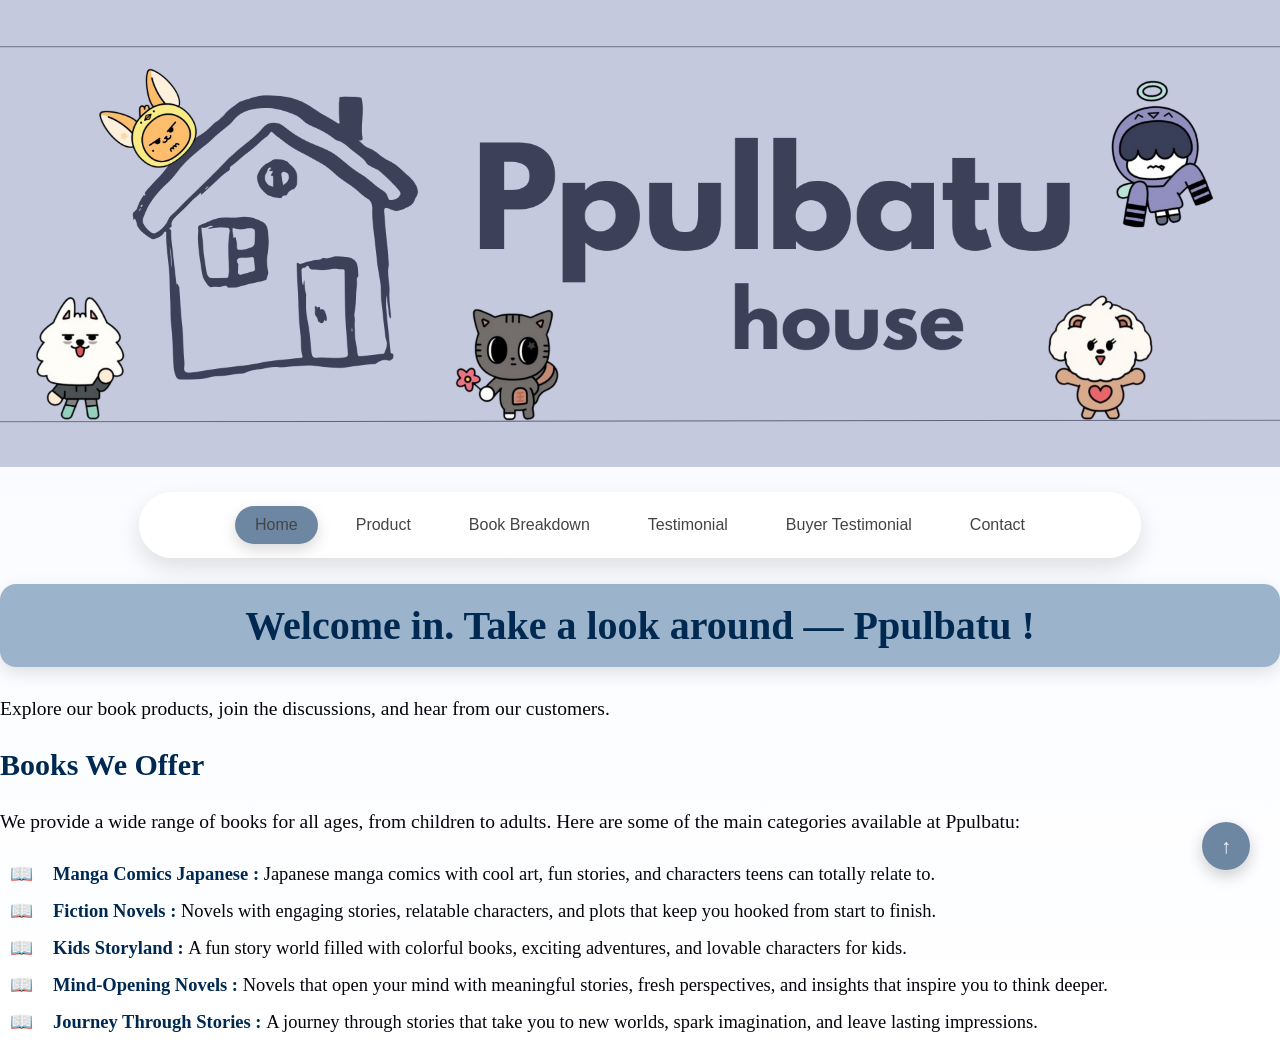
<file: index.html>
<!DOCTYPE html>
<html lang="id">

  <div class="banner">
        <img src="house.png" alt="Banner Ppulbatu">
    </div>

<head>
        <meta charset="UTF-8">
        <meta name="viewport" content="width=device-width,initial-scale=1.0">
        <title>Profil Usaha Buku</title>
        <link rel="stylesheet" href="style.css" />
</head>
<body>

   <nav class="navbar">
  <a href="index.html" class="active">Home</a>
  <a href="Product.html">Product</a>
  <a href="Book Breakdown.html">Book Breakdown</a>
  <a href="Testimonial.html">Testimonial</a>
  <a href="Buyer Testimonial.html">Buyer Testimonial</a>
  <a href="Contact.html">Contact</a>
</nav>

    <h1>Welcome in. Take a look around — Ppulbatu !</h1>
    <p>Explore our book products, join the discussions, and hear from our customers.</p>
    
   
    <h2>Books We Offer</h2>
    <p>We provide a wide range of books for all ages, from children to adults. Here are some of the main categories available at Ppulbatu:</p>

<ul>
    <li><strong>Manga Comics Japanese : </strong>Japanese manga comics with cool art, fun stories, and characters teens can totally relate to.</li>
    <li><strong>Fiction Novels : </strong>Novels with engaging stories, relatable characters, and plots that keep you hooked from start to finish.</li>
    <li><strong>Kids Storyland : </strong>A fun story world filled with colorful books, exciting adventures, and lovable characters for kids.</li>
    <li><strong>Mind-Opening Novels : </strong>Novels that open your mind with meaningful stories, fresh perspectives, and insights that inspire you to think deeper.</li>
    <li><strong>Journey Through Stories : </strong>A journey through stories that take you to new worlds, spark imagination, and leave lasting impressions.</li>
</ul>
</body>

<a href="#" class="back-top">↑</a>

</html>
</file>
<file: style.css>
body {
    background-color: #ffffff;
    font-family: Arial, sans-serif;
    color: #07040f;
    margin: 20px;
    background: linear-gradient(180deg, #f6f9ff, #ffffff);
}

html {
    scroll-behavior: smooth;
}

h1 {
    color: #002952;
    text-align: center;
    background-color: #9bb3cb;
    font-family: bakso sapi;
    font-size: 40px;
    padding: 18px;
    border-radius: 16px;
    box-shadow: 0 6px 18px rgba(0,0,0,0.12);
}

h2 {
    color: #002952;
    text-align: left;
    font-family: stupid meeting;
    font-size: 30px;
    
}
p {
    font-size: 19.5px;
    text-align: left;
    line-height: 1.5;
    font-family: stupid meeting;
}

li { 
    font-size: 18.5px;
    text-align: left;
    line-height: 2.0;
    padding-left: 10px;
    font-family: stupid meeting;
}
strong {
    font-size: 18.5px;
    text-align: left;
    color: #002952;
    padding-left: 10px;
    font-family: stupid meeting;
}
ul {
  padding-left: 10px;
  list-style-position: inside;
  font-family: stupid meeting;
}

ul {
    list-style: none;
    padding-left: 0;
}

ul li::before {
    content: "📖";
    margin-right: 10px;
}

.navbar {
    display: flex;
    justify-content: center;
    align-items: center;
    gap: 18px;

    max-width: 950px;
    margin: 25px auto;
    padding: 14px 26px;

    background: rgba(255, 255, 255, 0.85);
    backdrop-filter: blur(12px);

    border-radius: 50px;
    box-shadow: 0 10px 25px rgba(0,0,0,0.12);
}

.navbar {
    position: sticky;
    top: 20px;
    z-index: 999;
}

.navbar a.active {
    background-color: #6d87a2;
    color: #fff !important;
    box-shadow: 0 6px 15px rgba(0,0,0,0.15);
}

.navbar a,
.navbar a:link,
.navbar a:visited {
    text-decoration: none !important;
    color: #444 !important;
    font-weight: 500;
    padding: 10px 20px;
    border-radius: 30px;
    transition: all 0.3s ease;
}

.navbar a:hover {
    background-color: #6d87a2;
    color: #fff !important;
    transform: translateY(-2px);
}

.badge {
    display: inline-block;
    background-color: #6d87a2;
    color: white;
    font-size: 12px;
    padding: 4px 10px;
    border-radius: 20px;
    margin-bottom: 8px;
}

div.Book.drops {
  display: grid;
  grid-template-columns: repeat(auto-fill, minmax(250px, 1fr));
  gap: 20px;
  justify-items: center;
}

.Category-title {
  text-align: center;
  font-size: 33px;
  margin-bottom: 25px;
  color: #002952;
}

.Category-title::after {
    content: "";
    display: block;
    width: 60px;
    height: 4px;
    background-color: #6d87a2;
    margin: 10px auto 0;
    border-radius: 10px;
}

.Category {
  max-width: 1200px;
  margin: 0 auto 60px auto;
  padding: 0 20px;
}

.Product {
    background-color: #ffffff;
    border: 1px solid #ddd;
    padding: 15px;
    border-radius: 14px;
    text-align: center;
    box-shadow: 0 6px 14px rgba(0, 0, 0, 0.08);
    transition: all 0.3s ease;
}

.Product:hover {
    transform: translateY(-6px);
    box-shadow: 0 14px 30px rgba(0,0,0,0.15);
}

.Product img {
    width: 150px;
    height: auto;
    border-radius: 5px;
    margin-bottom: 10px;
    transition: transform 0.3s ease;
}

.Product img:hover {
    transform: scale(1.05);
}

.Product h2 {
    font-size: 20px;
    color: #002952;
}

.Product h3 {
    font-size: 20px;
    color: #002952;
    font-family: stupid meeting;
}

.slider-wrapper {
  display: flex;
  align-items: center;
  justify-content: center;
  gap: 12px;
  margin-bottom: 18px;
}

.slider {
  position: relative;
  width: 160px;
  margin: 0 auto 15px;
}

.slides {
  width: 100%;
}

.slide {
  display: none;
  width: 100%;
  border-radius: 10px;
}

.slide.active {
  display: block;
}

.slider .prev,
.slider .next {
  position: absolute;
  top: 50%;
  transform: translateY(-50%);

  width: 34px;
  height: 34px;
  border-radius: 50%;
  background: #6d87a2;
  color: #fff;
  border: none;
  cursor: pointer;

  display: flex;
  align-items: center;
  justify-content: center;

  font-size: 18px;
  box-shadow: 0 6px 14px rgba(0,0,0,0.2);
}

.slider .prev {
  left: -18px;
}

.slider .next {
  right: -18px;
}

.slider .prev:hover,
.slider .next:hover {
  background: #4f6f8f;
}

.Piece {
    font-weight: bold;
    color: #07040f;
}

.Book.description {
  display: -webkit-box;
  -webkit-line-clamp: 4;
  -webkit-box-orient: vertical;
  overflow: hidden;
  transition: all 0.3s ease;
  font-size: medium;
}

.Book.description.show {
  -webkit-line-clamp: unset;
}

.read-more {
  background: none;
  border: none;
  color: #6d87a2;
  font-size: 14px;
  cursor: pointer;
  margin-top: 5px;
}

.Articles {
    max-width: 700px;
    margin: 40px auto;
    padding: 28px;
    background-color: #ffffff;
    font-family: "stupid meeting", sans-serif;
    line-height: 1.9;
    border-radius: 18px;
    box-shadow: 0 12px 28px rgba(0,0,0,0.12);
}

.Articles::after {
    content: "";
    display: block;
    clear: both;
}

.Articles p {
    text-align: justify;
}

.Book.drops {
    padding: 60px 20px;
    background-color: #f2f4f8;
    margin-bottom: 80px;
}

.Articles .Author {
    font-style: italic;
    color: #858585;
    margin-bottom: 20px;

}

.Articles .Cover {
    width: 180px;
    float: right;
    margin: 0 0 20px 20px;
    border: 1px solid #ccc;
    box-shadow: 2px 2px 6px rgba(0,0,0,0.1);
}

.Articles blockquote {
    font-style: italic;
    padding-left: 20px;
    margin: 20px 0;
    border-left: 4px solid #757575;
    color: #615e5e;
    background-color: #ffffff;
}

.quote-box {
    margin: 40px auto;
    padding: 24px;
    max-width: 700px;
    background: linear-gradient(135deg, #eef3fb, #ffffff);
    border-left: 6px solid #6d87a2;
    border-radius: 12px;
    font-style: italic;
}

.btn-Back {
    display: inline-block;
    margin-top: 30px;
    padding: 10px 16px;
    background-color: #6d87a2;
    color: white;
    text-decoration: none;
    border-radius: 30px;
    padding: 12px 20px;
    box-shadow: 0 6px 16px rgba(0,0,0,0.15);
    transition: all 0.3s ease;
}

.btn-Back:hover {
    background-color: #6d87a2;
    transform: translateY(-3px);
    box-shadow: 0 12px 25px rgba(0,0,0,0.25);
}

.Form {
    max-width: 600px;
    margin: auto;
    padding: 20px;
    background-color: #fafafa;
    border-radius: 10px;
    box-shadow: 0 0 10px rgba(0,0,0,0.1);
}

form input:focus,
form textarea:focus {
    outline: none;
    border-color: #6d87a2;
    box-shadow: 0 0 0 3px rgba(109,135,162,0.2);
}

form label {
    display: block;
    margin-top: 10px;
    font-weight: bold;
}

form input,
form select,
form textarea {
    width: 100%;
    padding: 8px;
    margin-top: 5px;
    margin-bottom: 15px;
    border-radius: 5px;
    border: 1px solid #c2bfbf;
}

form button {
    background-color: #6d87a2;
    color: white;
    padding: 12px 18px;
    border: none;
    border-radius: 30px;
    cursor: pointer;
    transition: all 0.3s ease;
}

form button:hover,
.btn-Back:hover {
    transform: translateY(-2px);
    box-shadow: 0 6px 15px rgba(0,0,0,0.15);
}

.image-wrapper {
    display: flex;
    justify-content: center;
    margin-bottom: 20px;
}

.image-wrapper img {
    width: 100%;
    max-width: 320px;  
    height: auto;
    border-radius: 12px;
    box-shadow: 0 4px 12px rgba(0,0,0,0.12);
    background-color: white;
    padding: 10px;    
}

.footer {
    text-align: center;
    margin-top: 80px;
    padding: 20px;
    font-size: 14px;
    color: #666;
}

::-webkit-scrollbar {
    width: 8px;
}

::-webkit-scrollbar-thumb {
    background: #6d87a2;
    border-radius: 10px;
}

::-webkit-scrollbar-track {
    background: #eef2f9;
}

::selection {
    background: #6d87a2;
    color: white;
}

.back-top {
    position: fixed;
    bottom: 30px;
    right: 30px;

    width: 48px;
    height: 48px;

    background: #6d87a2;
    color: white;

    display: flex;
    align-items: center;
    justify-content: center;

    border-radius: 50%;
    text-decoration: none;
    font-size: 20px;

    box-shadow: 0 6px 16px rgba(0,0,0,0.2);
    transition: all 0.3s ease;
}

.back-top:hover {
    transform: translateY(-3px);
    box-shadow: 0 10px 24px rgba(0,0,0,0.3);
}

/* CONTACT PAGE */

.contact-container {
  max-width: 800px;
  margin: 60px auto;
  padding: 30px;
  background: #ffffff;
  border-radius: 15px;
  box-shadow: 0 10px 30px rgba(0,0,0,0.1);
}

.contact-container h2 {
  text-align: center;
  margin-bottom: 30px;
}

.contact-info {
  text-align: center;
  margin-bottom: 30px;
  color: #555;
}

.contact-form input,
.contact-form textarea {
  width: 100%;
  padding: 12px;
  margin-bottom: 15px;
  border-radius: 8px;
  border: 1px solid #ddd;
  font-size: 14px;
}

.contact-form textarea {
  resize: none;
}

.contact-form button {
  width: 100%;
  padding: 12px;
  background: #2c3e50;
  color: white;
  border: none;
  border-radius: 8px;
  cursor: pointer;
  font-size: 15px;
  transition: 0.3s;
}

.contact-form button:hover {
  background: #1a252f;
}

.success-message {
  text-align: center;
  color: green;
  margin-top: 15px;
  display: none;
}

body {
    margin: 0;
}

.banner {
    width: 100%;
    background-color: #a8acba; 
    text-align: center;
}

.banner img {
    width: 100%;
    height: auto;
    display: block;
}
</file>
